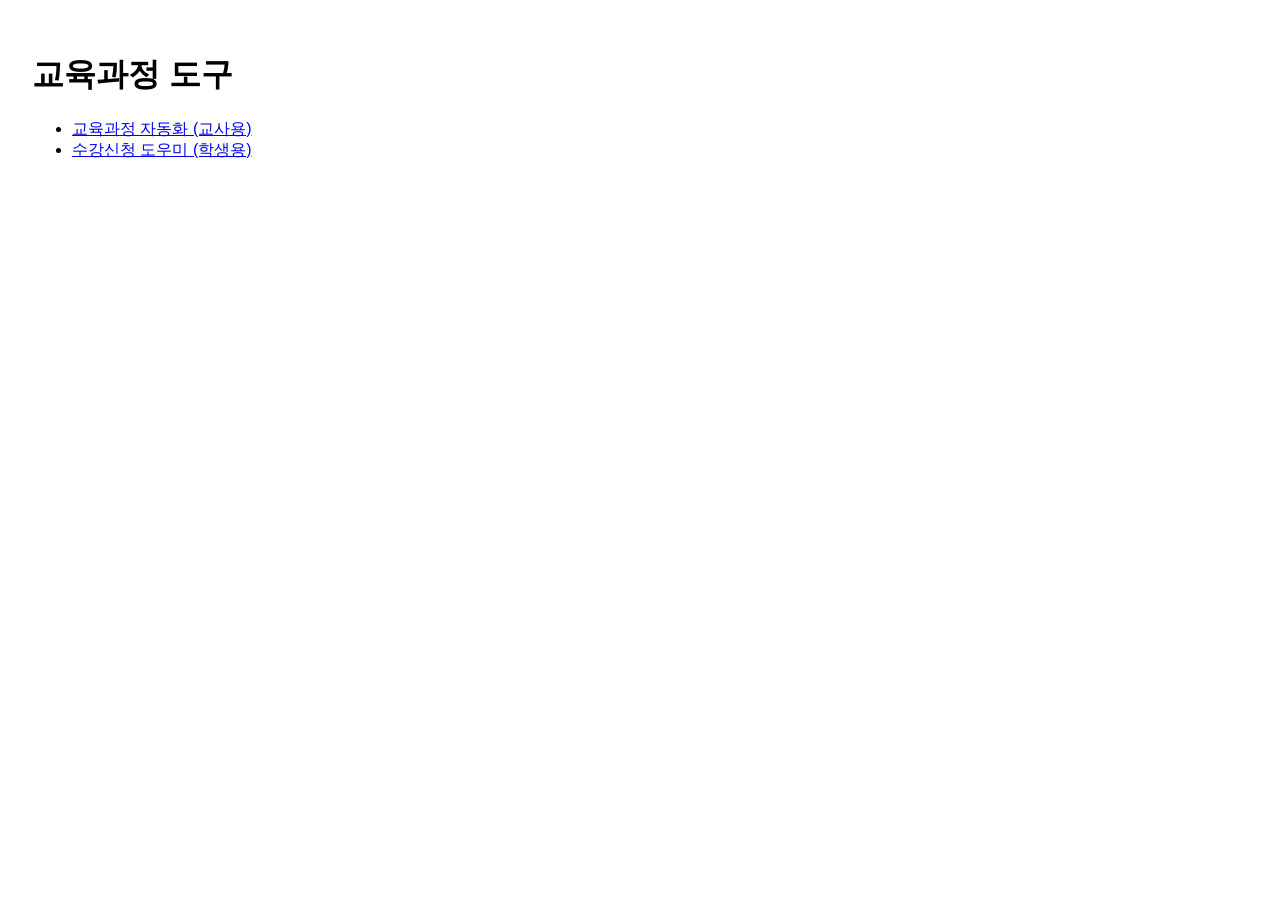
<file: index.html>
<!doctype html><html lang="ko"><head><meta charset="utf-8"><meta name="viewport" content="width=device-width, initial-scale=1"><title>교육과정 도구</title></head><body style="font-family:sans-serif;padding:24px"><h1>교육과정 도구</h1><ul><li><a href="edu/">교육과정 자동화 (교사용)</a></li><li><a href="student/">수강신청 도우미 (학생용)</a></li></ul></body></html>
</file>
